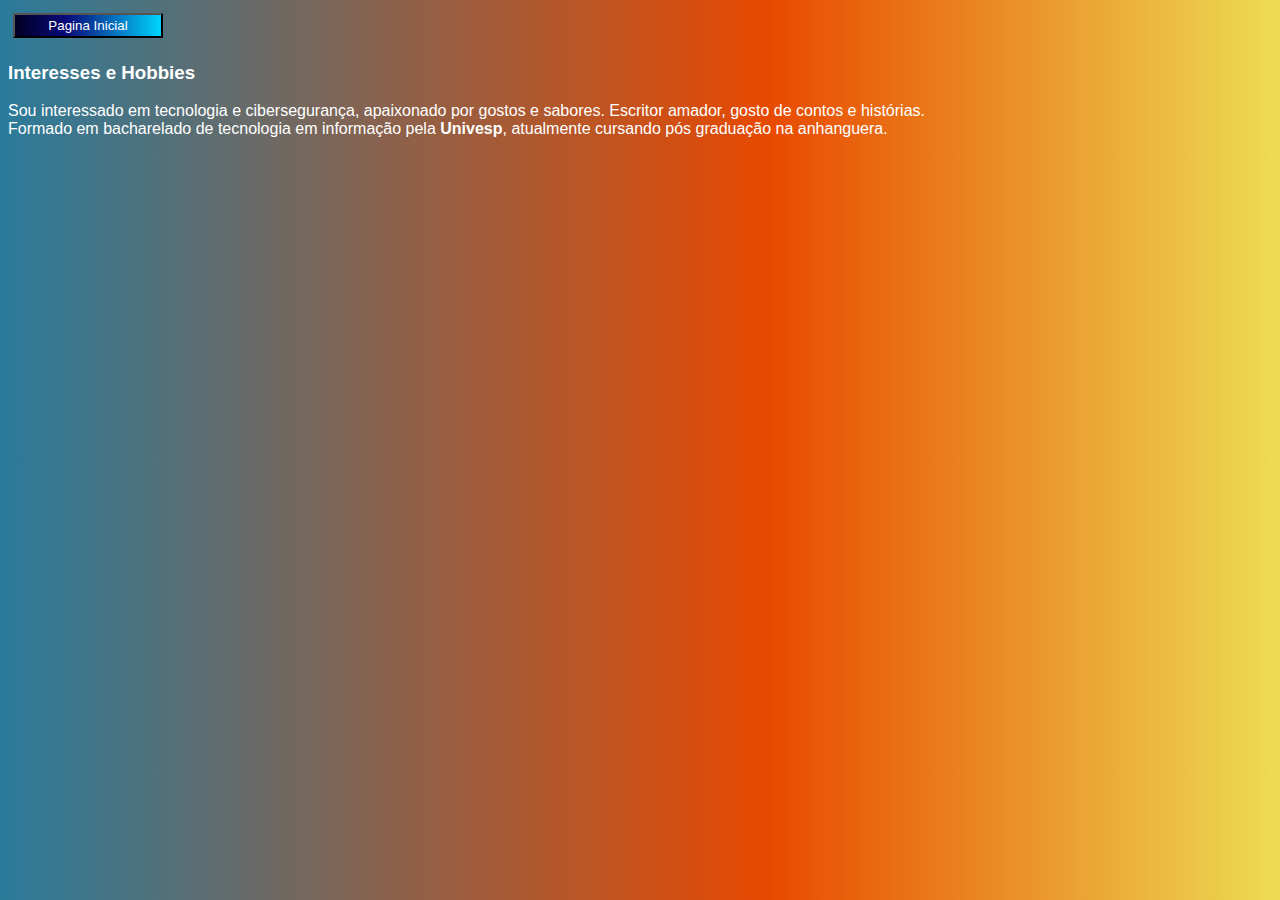
<file: eu.html>
<!DOCTYPE html>
<html lang="en">

<head>
    <meta charset="UTF-8">
    <meta name="viewport" content="width=device-width, initial-scale=1.0">
    <title>Document</title>
    <link rel="stylesheet" href="style.css">
</head>

<body>
    <a href="./index.html"><button>Pagina Inicial</button></a>
    <h3>Interesses e Hobbies</h3>
    <p>Sou interessado em tecnologia e cibersegurança, apaixonado por gostos e sabores. Escritor amador, gosto de contos e histórias. <br>
        Formado em bacharelado de tecnologia em informação pela <b>Univesp</b>, atualmente cursando pós graduação na
        anhanguera.</p>

</body>

</html>
</file>
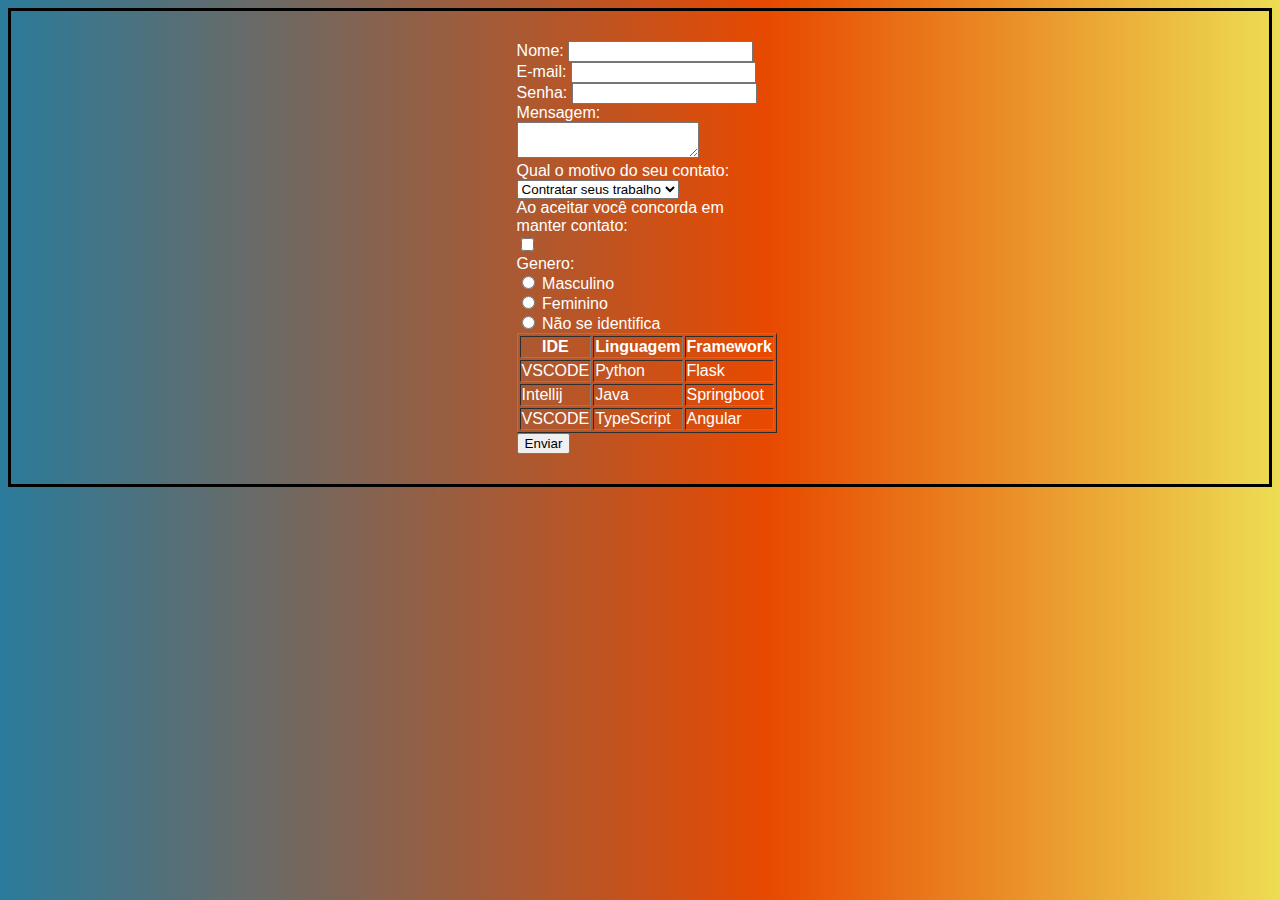
<file: formulario.html>
<!DOCTYPE html>
<html lang="pt-BR">

<head>
    <meta charset="UTF-8">
    <meta name="viewport" content="width=device-width, initial-scale=1.0">
    <title>Fale comigo</title>
    <link rel="stylesheet" href="./style.css">
</head>

<body id="formulario">
    <div id="box_form">
        <form action="">
            <label for="name">Nome:</label>
            <input type="text" id="nome" name="nome">
            <br>
            <label for="email">E-mail:</label>
            <input type="email" id="email" name="email">
            <br>
            <label for="senha">Senha:</label>
            <input type="password" id="senha" name="senha">
            <br>
            <label for="mensagem">Mensagem:</label>
            <br>
            <textarea name="mensagem" id="mensagem"></textarea>
            <br>
            <label for="opcoes">Qual o motivo do seu contato:</label>
            <br>
            <select name="opcoes" id="opcoes">
                <option value="opcoes1">Contratar seus trabalho</option>
                <option value="opcoes2">Pedir orçamento</option>
                <option value="opcoes3">Dúvidas</option>
            </select>
            <br>
            <label for="concordo">Ao aceitar você concorda em manter contato:</label>
            <br>
            <input type="checkbox" name="concordo" id="concordo">
            <br>
            <label for="genero">Genero:</label>
            <br>
            <input type="radio" name="genero" id="genero_masculino" value="Masculino">
            <label for="masculino">Masculino</label>
            <br>
            <input type="radio" name="genero" id="genero_feminino" value="Feminino">
            <label for="feminino">Feminino</label>
            <br>
            <input type="radio" name="genero" id="genero_nulo" value="não se identifica">
            <label for="nao_se_identifica">Não se identifica</label>
            <br>
            <table border="1">
                <tr>
                    <th>IDE</th>
                    <th>Linguagem</th>
                    <th>Framework</th>
                </tr>
                <tr>
                    <td>VSCODE</td>
                    <td>Python</td>
                    <td>Flask</td>
                </tr>
                <tr>
                    <td>Intellij</td>
                    <td>Java</td>
                    <td>Springboot</td>
                </tr>
                <tr>
                    <td>VSCODE</td>
                    <td>TypeScript</td>
                    <td>Angular</td>
                </tr>
            </table>
            <input type="submit" value="Enviar">
        </form>
    </div>
</body>

</html>
</file>
<file: style.css>
/* Estilizando o Index*/
body {
    background: #2A7B9B;
    background: linear-gradient(90deg, rgba(42, 123, 155, 1) 0%, rgba(232, 73, 0, 1) 60%, rgba(237, 221, 83, 1) 100%);
    color: white;
    font-family: "Archivo Black", sans-serif;
    font-weight: 400;
    font-style: normal;
}

img {
    width: 100px;
    border-radius: 50%;
    border: solid black;
    border: 50%;
}

button {
    width: 150px;
    height: 25px;
    margin: 5px;
    color: white;
    background: #020024;
    background: linear-gradient(90deg, rgba(2, 0, 36, 1) 0%, rgba(9, 9, 121, 1) 35%, rgba(0, 212, 255, 1) 100%);
}

/* Estilizando o formulário */

#box_form {
    border: solid black;
    padding-top: 30px;
    padding-bottom: 30px;
    padding-left: 40%;
    padding-right: 40%;
    margin: auto;
}

header {
    display: flex;
    flex-direction: column-reverse;
    border: solid black;
    margin: 8px;
    padding: 8px;
    align-items: center;
}

main {
    display: flex;
    flex-direction: column;
    align-items: center;
    border: solid black;
    margin: 8px;
}

main li {
    list-style: none;
}

footer {
    border: solid black;
    margin: 8px;
}
</file>
